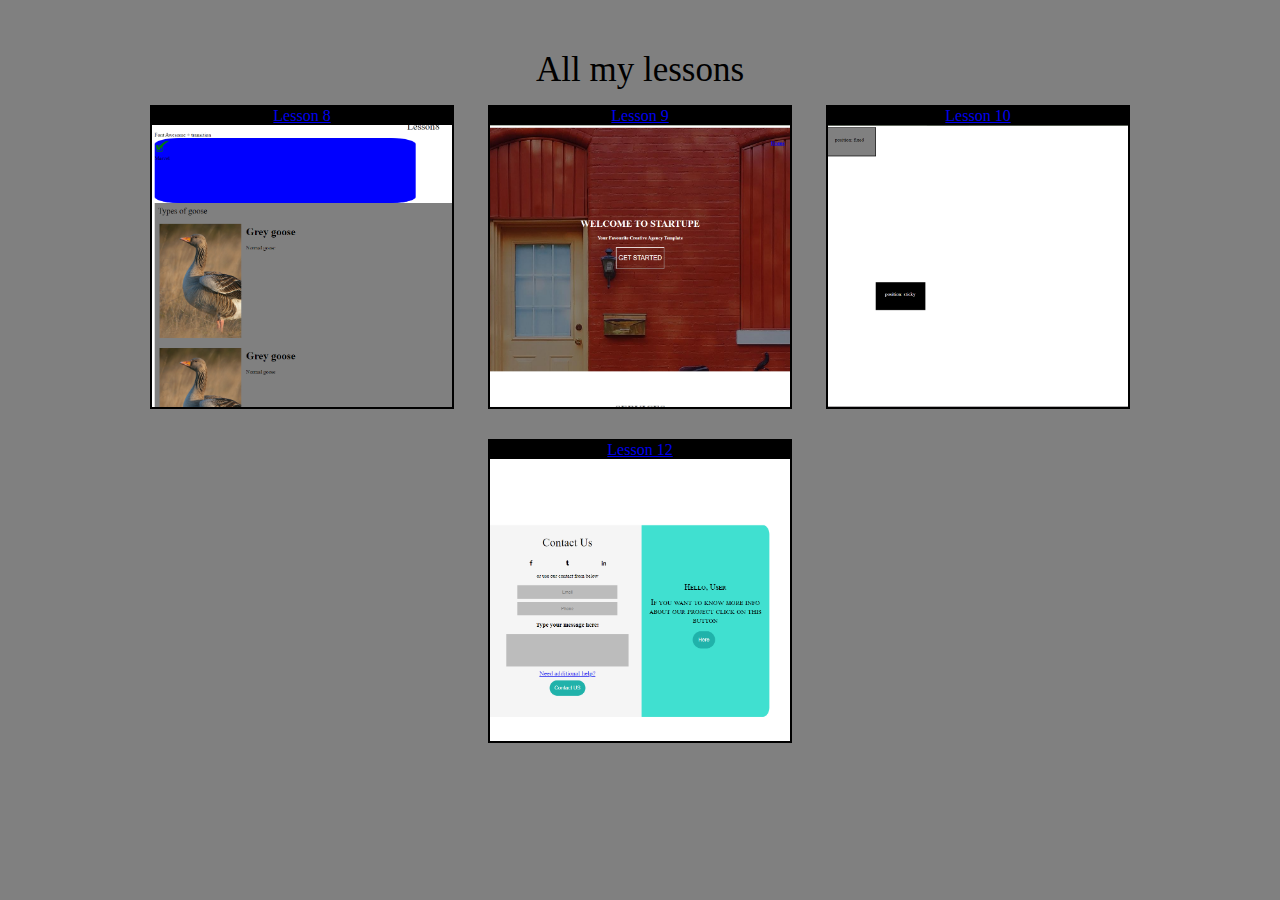
<file: index.html>
<!DOCTYPE html>
<html lang="en">
<head>
    <meta charset="UTF-8">
    <meta http-equiv="X-UA-Compatible" content="IE=edge">
    <meta name="viewport" content="width=device-width, initial-scale=1.0">
    <title>Document</title>
    <link href="work.css" rel="stylesheet">
</head>
<body >
    <div class="main">
        <div class="les">All my lessons</div>
        <div class="back">
            <div class="eight">
                <a href="https://disposib.github.io/Lesson8/">Lesson 8</a>
                <div class="sem"></div>
            </div>
            <div class="nine">
                <a href="https://disposib.github.io/lesson9/">Lesson 9</a>
                <div class="sen"></div>
            </div>
            <div class="ten">
                <a href="https://disposib.github.io/lesson10/">Lesson 10</a>
                <div class="seb"></div>
            </div>
            <div class="twe">
                <a href="https://disposib.github.io/lesson12/">Lesson 12</a>
                <div class="sev"></div>
            </div>
        </div>
    </div>
</body>
</html>
</file>
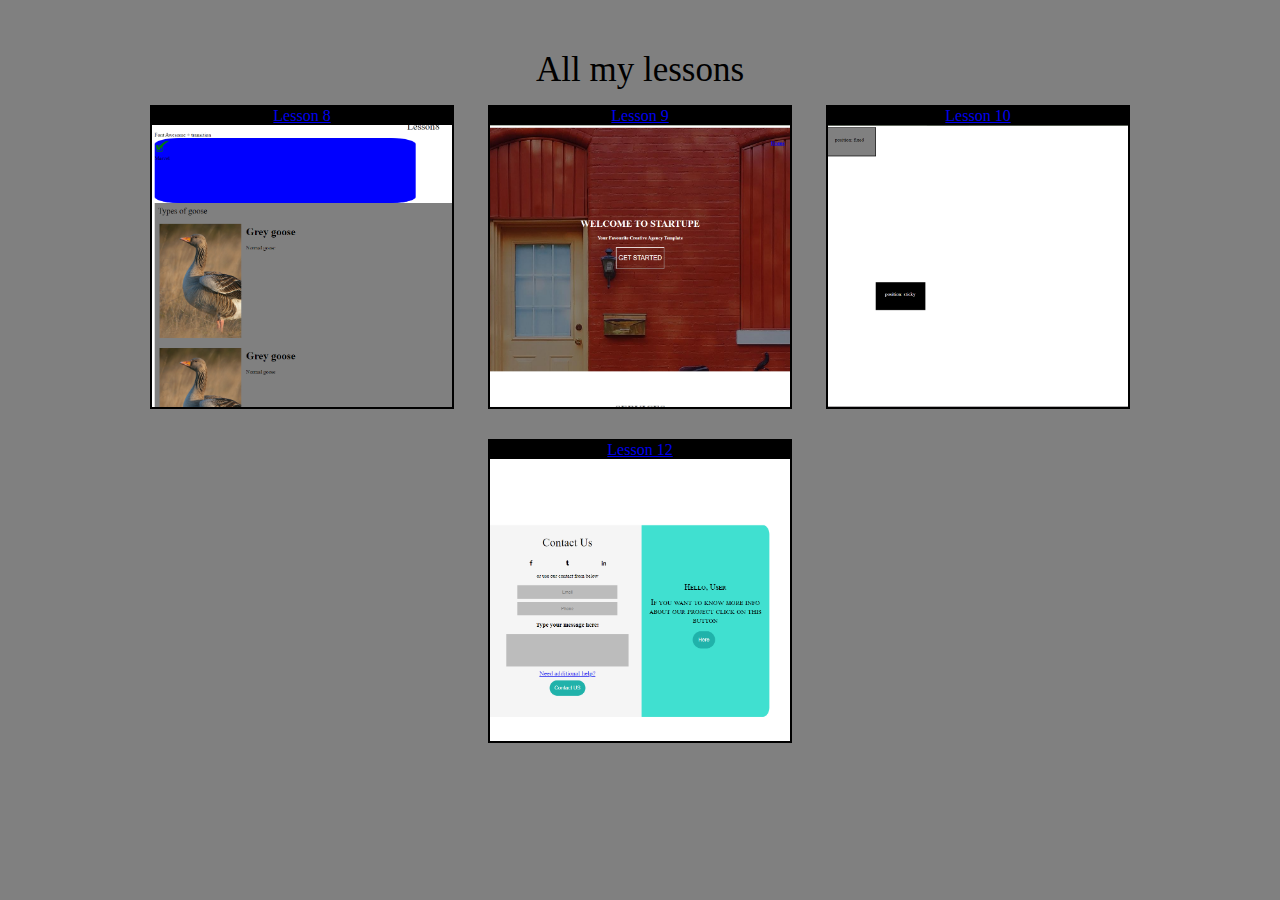
<file: work.html>
<!DOCTYPE html>
<html lang="en">
<head>
    <meta charset="UTF-8">
    <meta http-equiv="X-UA-Compatible" content="IE=edge">
    <meta name="viewport" content="width=device-width, initial-scale=1.0">
    <title>Document</title>
    <link href="work.css" rel="stylesheet">
</head>
<body >
    <div class="main">
        <div class="les">All my lessons</div>
        <div class="back">
            <div class="eight">
                <a href="https://disposib.github.io/Lesson8/">Lesson 8</a>
                <div class="sem"></div>
            </div>
            <div class="nine">
                <a href="https://disposib.github.io/lesson9/">Lesson 9</a>
                <div class="sen"></div>
            </div>
            <div class="ten">
                <a href="https://disposib.github.io/lesson10/">Lesson 10</a>
                <div class="seb"></div>
            </div>
            <div class="twe">
                <a href="https://disposib.github.io/lesson12/">Lesson 12</a>
                <div class="sev"></div>
            </div>
        </div>
    </div>
</body>
</html>
</file>
<file: work.css>
.les{
    font-size: 35px;
    margin: 25px;
    position: relative;
    top: 25px;
    text-align: center;
}
.eight{
    width: 300px;
    height: 300px;
    border: 2px solid black;
    display: inline-block;
    text-align: center;
    background-color:black;
    margin: 15px;
}
.nine{
    width: 300px;
    height: 300px;
    border: 2px solid black;
    display: inline-block;
    text-align: center;
    background-color:black;
    margin: 15px;
}
.ten{
    width: 300px;
    height: 300px;
    border: 2px solid black;
    display: inline-block;
    text-align: center;
    background-color:black;
    margin: 15px;
}
.twe{
    width: 300px;
    height: 300px;
    border: 2px solid black;
    display: inline-block;
    text-align: center;
    background-color:black;
    margin: 15px;
}
.back{
    background-color: gray;
    justify-content: space-between;
    flex-wrap: wrap;
    text-align: center;
    margin: 15px;

}
body{
    background-color:grey;
}    
.god{
    background-color:whitesmoke
}
.sem{
    width: 300px;
    height: 282px;
    background:url("lesson\ 8.png");
    background-position: center;
    background-repeat: no-repeat;
    background-size: cover;
    display: flex;
}
.sen{
    width: 300px;
    height: 282px;
    background:url("lesson\ 9.png");
    background-position: center;
    background-repeat: no-repeat;
    background-size: cover;
    display: flex;
}
.seb{
    width: 300px;
    height: 282px;
    background:url("lesson\ 10.png");
    background-position: center;
    background-repeat: no-repeat;
    background-size: cover;
    display: flex;
}
.sev{
    width: 300px;
    height: 282px;
    background:url("lesson\ 12.png");
    background-position: center;
    background-repeat: no-repeat;
    background-size: cover;
    display: flex;
}
</file>
